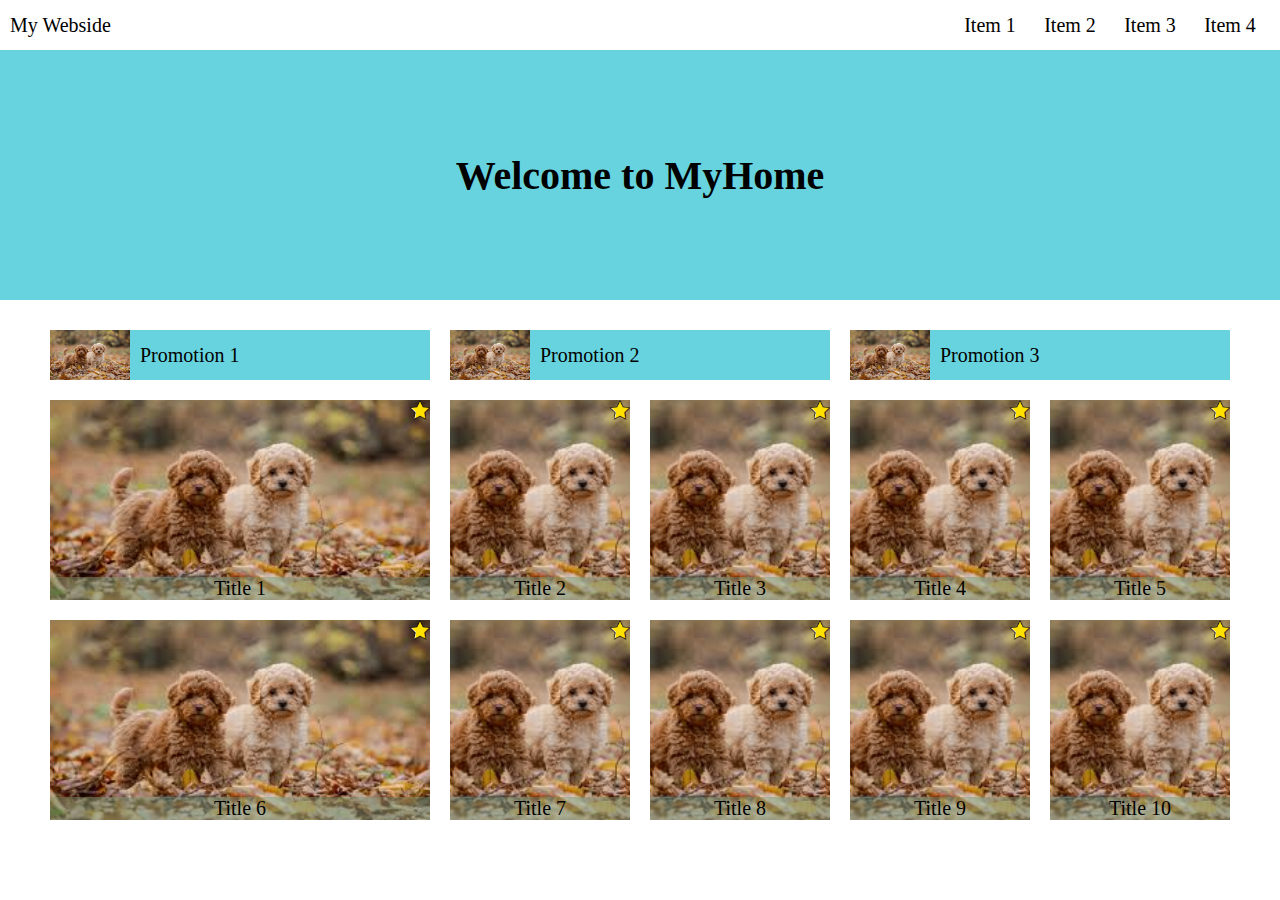
<file: index.html>
<!DOCTYPE html>
<html lang="en">
<head>
    <meta charset="UTF-8">
    <meta name="viewport" content="width=device-width, initial-scale=1.0">
    <title>My Website</title>
    <link rel="stylesheet" href="layout.css"/>
    <script src="menu.js" defer></script>
</head>
<body>
    <div class="header">
        
        <div class="left">
            <div class="my_web">My Webside</div>
        </div>
        <div class="right">
            <div class="item desktop_menu">Item 1</div>
            <div class="item desktop_menu">Item 2</div>
            <div class="item desktop_menu">Item 3</div>
            <div class="item desktop_menu">Item 4</div>
            <button id="menu_button" class="mobile_menu_icon mobile_menu" onclick="toggleMobileMenu()">
                <img id="menu_icon" class="mobile_button" src="menu_icon.png"/>
            </div>
        </div>
    </div>

    <div id="mobile_menu_content" class="mobile_menu_content">
        <div class="mobile_item">Item 1</div>
        <div class="mobile_item">Item 2</div>
        <div class="mobile_item">Item 3</div>
        <div class="mobile_item">Item 4</div>
        <button class="mobile_cancel_icon" onclick="cancelMobileMenu()">
            <img class="cancel_button" src="cancel.png"/>
        </div>
    </div>
    
    <div class="centered-text">Welcome to MyHome</div>
    <div class="content">
        <div class = "raw_promotion">
            <div class = "raw_promotion_small">
                <div class="image_small"></div>
                <div class="promotion">Promotion 1</div>
            </div>
            <div class = "raw_promotion_small">
                <div class="image_small"></div>
                <div class="promotion">Promotion 2</div>
            </div>
            <div class = "raw_promotion_small">
                <div class="image_small"></div>
                <div class="promotion">Promotion 3</div>
            </div>
        </div>

        <div class = "raw_normal">
            
            <div class="raw_normal_image_big">
                <div class="image_star"></div>
                <div class="text_overlay">
                    <div class="title">Title 1</div>
                </div>
            </div>
            <div class = "raw_normal_image_mid">
                <div class="image_star"></div>
                <div class="title">Title 2</div>
            </div>

            <div class = "raw_normal_image_mid">
                <div class="image_star"></div>
                <div class="title">Title 3</div>
            </div>
            
            <div class = "raw_normal_image_mid">
                <div class="image_star"></div>
                <div class="title">Title 4</div>
            </div>

           

            <div class = "raw_normal_image_mid">
                <div class="image_star"></div>
                <div class="title">Title 5</div>
            </div>

            <div class="raw_normal_image_big">
                <div class="image_star"></div>
                <div class="title">Title 6</div>
            </div>
                
            
            <div class = "raw_normal_image_mid">
                <div class="image_star"></div>
                <div class="title">Title 7</div>
            </div>

            <div class = "raw_normal_image_mid">
                <div class="image_star"></div>
                <div class="title">Title 8</div>
            </div>
            
            <div class = "raw_normal_image_mid">
                <div class="image_star"></div>
                <div class="title">Title 9</div>
            </div>

            <div class = "raw_normal_image_mid">
                <div class="image_star"></div>
                <div class="title">Title 10</div>
            </div>

        </div>


    </div>
          
</body>
</html>
</file>
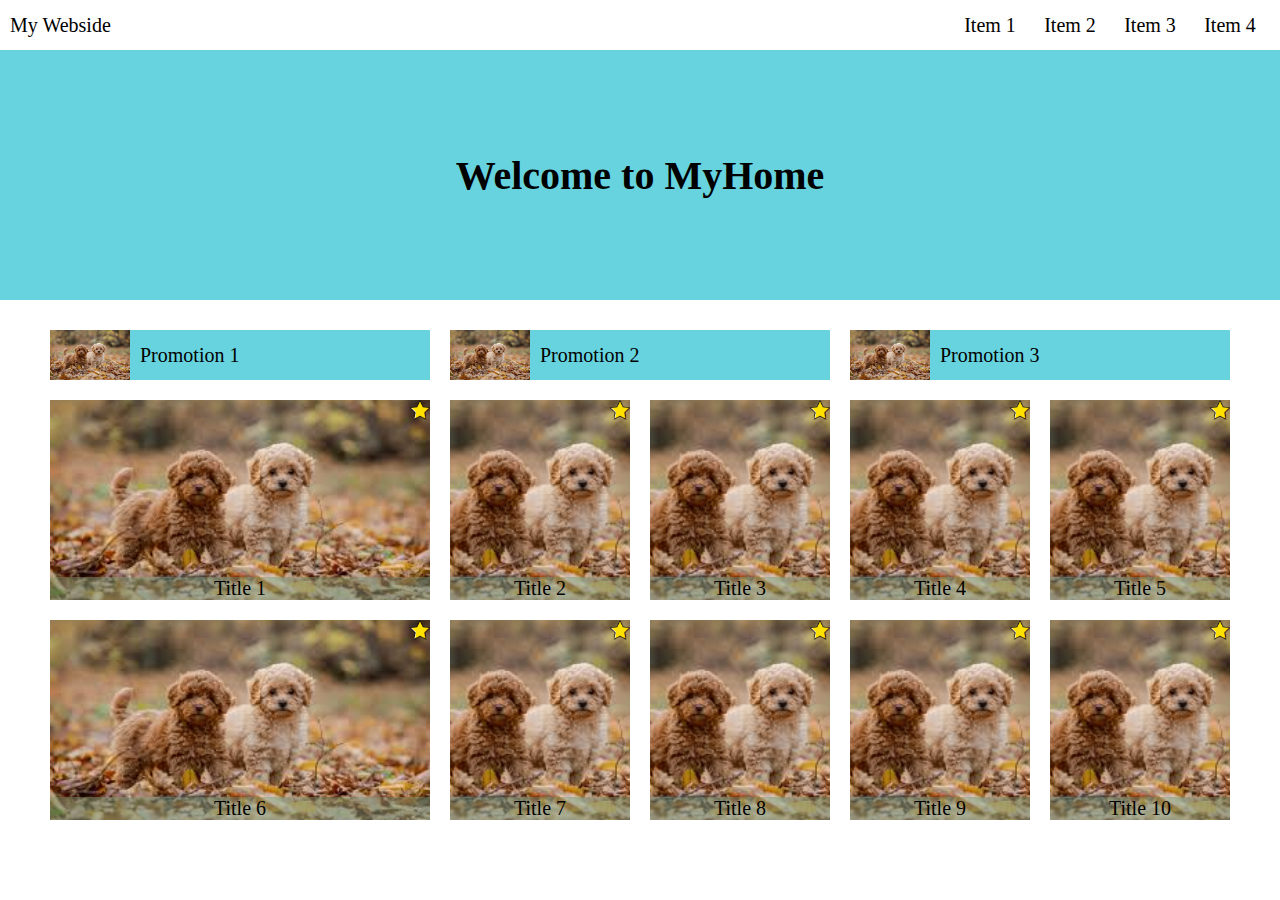
<file: week1/index.html>
<!DOCTYPE html>
<html lang="en">
<head>
    <meta charset="UTF-8">
    <meta name="viewport" content="width=device-width, initial-scale=1.0">
    <title>My Website</title>
    <link rel="stylesheet" href="layout.css"/>
    <script src="menu.js" defer></script>
</head>
<body>
    <div class="header">
        
        <div class="left">
            <div class="my_web">My Webside</div>
        </div>
        <div class="right">
            <div class="item desktop_menu">Item 1</div>
            <div class="item desktop_menu">Item 2</div>
            <div class="item desktop_menu">Item 3</div>
            <div class="item desktop_menu">Item 4</div>
            <button id="menu_button" class="mobile_menu_icon mobile_menu" onclick="toggleMobileMenu()">
                <img id="menu_icon" class="mobile_button" src="menu_icon.png"/>
            </div>
        </div>
    </div>

    <div id="mobile_menu_content" class="mobile_menu_content">
        <div class="mobile_item">Item 1</div>
        <div class="mobile_item">Item 2</div>
        <div class="mobile_item">Item 3</div>
        <div class="mobile_item">Item 4</div>
        <button class="mobile_cancel_icon" onclick="cancelMobileMenu()">
            <img class="cancel_button" src="cancel.png"/>
        </div>
    </div>
    
    <div class="centered-text">Welcome to MyHome</div>
    <div class="content">
        <div class = "raw_promotion">
            <div class = "raw_promotion_small">
                <div class="image_small"></div>
                <div class="promotion">Promotion 1</div>
            </div>
            <div class = "raw_promotion_small">
                <div class="image_small"></div>
                <div class="promotion">Promotion 2</div>
            </div>
            <div class = "raw_promotion_small">
                <div class="image_small"></div>
                <div class="promotion">Promotion 3</div>
            </div>
        </div>

        <div class = "raw_normal">
            
            <div class="raw_normal_image_big">
                <div class="image_star"></div>
                <div class="text_overlay">
                    <div class="title">Title 1</div>
                </div>
            </div>
            <div class = "raw_normal_image_mid">
                <div class="image_star"></div>
                <div class="title">Title 2</div>
            </div>

            <div class = "raw_normal_image_mid">
                <div class="image_star"></div>
                <div class="title">Title 3</div>
            </div>
            
            <div class = "raw_normal_image_mid">
                <div class="image_star"></div>
                <div class="title">Title 4</div>
            </div>

           

            <div class = "raw_normal_image_mid">
                <div class="image_star"></div>
                <div class="title">Title 5</div>
            </div>

            <div class="raw_normal_image_big">
                <div class="image_star"></div>
                <div class="title">Title 6</div>
            </div>
                
            
            <div class = "raw_normal_image_mid">
                <div class="image_star"></div>
                <div class="title">Title 7</div>
            </div>

            <div class = "raw_normal_image_mid">
                <div class="image_star"></div>
                <div class="title">Title 8</div>
            </div>
            
            <div class = "raw_normal_image_mid">
                <div class="image_star"></div>
                <div class="title">Title 9</div>
            </div>

            <div class = "raw_normal_image_mid">
                <div class="image_star"></div>
                <div class="title">Title 10</div>
            </div>

        </div>


    </div>
          
</body>
</html>
</file>
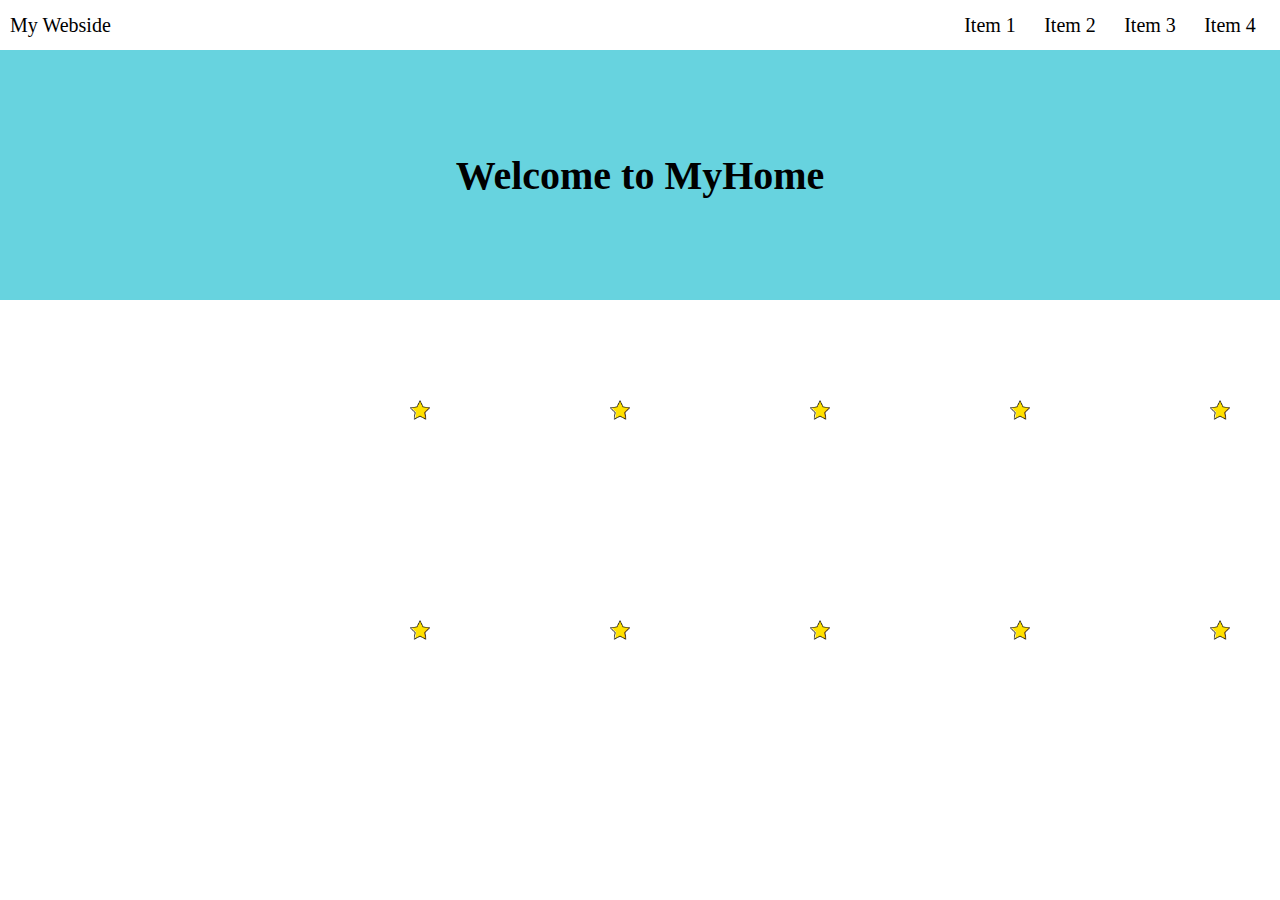
<file: week3/index.html>
<!DOCTYPE html>
<html lang="en">
<head>
    <meta charset="UTF-8">
    <meta name="viewport" content="width=device-width, initial-scale=1.0">
    <title>My Website</title>
    <link rel="stylesheet" href="layout.css"/>
    <script src="menu.js" defer></script>
</head>
<body>
    <div class="header">
        
        <div class="left">
            <div class="my_web">My Webside</div>
        </div>
        <div class="right">
            <div class="item desktop_menu">Item 1</div>
            <div class="item desktop_menu">Item 2</div>
            <div class="item desktop_menu">Item 3</div>
            <div class="item desktop_menu">Item 4</div>
            <button id="menu_button" class="mobile_menu_icon mobile_menu" onclick="toggleMobileMenu()">
                <img id="menu_icon" class="mobile_button" src="img/menu_icon.png"/>
            </div>
        </div>
    </div>

    <div id="mobile_menu_content" class="mobile_menu_content">
        <div class="mobile_item">Item 1</div>
        <div class="mobile_item">Item 2</div>
        <div class="mobile_item">Item 3</div>
        <div class="mobile_item">Item 4</div>
        <button class="mobile_cancel_icon" onclick="cancelMobileMenu()">
            <img class="cancel_button" src="img/cancel.png"/>
        </div>
    </div>
    
    <div class="centered-text">Welcome to MyHome</div>
    <div class="content">
        <div class = "raw_promotion">
            <div class = "raw_promotion_small" id = "promotion1Text">
                <div class="image_small" id = "promotion1"></div>
                
            </div>
            <div class = "raw_promotion_small" id = "promotion2Text" >
                <div class="image_small" id = "promotion2"></div>
                
            </div>
            <div class = "raw_promotion_small" id = "promotion3Text" >
                <div class="image_small" id = "promotion3"></div>
            
            </div>
        </div>

        <div class = "raw_normal">
            
            <div class="raw_normal_image_big" id = "title1">
                <div class="image_star"></div>

            </div>
            <div class = "raw_normal_image_mid" id = "title2">
                <div class="image_star"></div>

            </div>

            <div class = "raw_normal_image_mid" id = "title3">
                <div class="image_star"></div>

            </div>
            
            <div class = "raw_normal_image_mid" id = "title4">
                <div class="image_star"></div>

            </div>

           

            <div class = "raw_normal_image_mid" id = "title5">
                <div class="image_star"></div>
            </div>

            <div class="raw_normal_image_big" id = "title6">
                <div class="image_star"></div>
            </div>
                
            
            <div class = "raw_normal_image_mid" id = "title7">
                <div class="image_star"></div>
            </div>

            <div class = "raw_normal_image_mid" id = "title8">
                <div class="image_star"></div>
            </div>
            
            <div class = "raw_normal_image_mid" id = "title9">
                <div class="image_star"></div>
            </div>

            <div class = "raw_normal_image_mid" id = "title10">
                <div class="image_star"></div>
            </div>

        </div>


    </div>
          
</body>
</html>
</file>
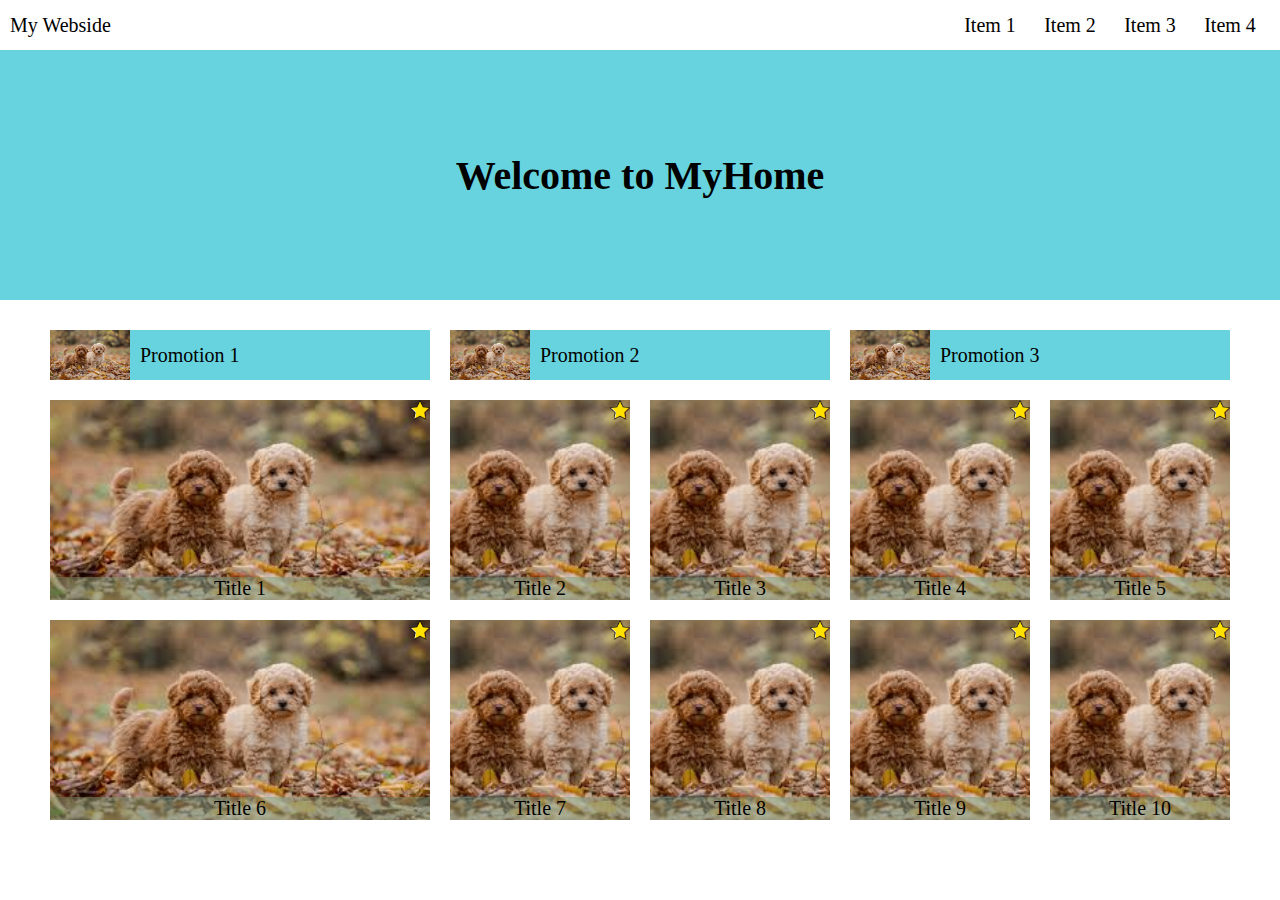
<file: index.html.html>
<!DOCTYPE html>
<html lang="en">
<head>
    <meta charset="UTF-8">
    <meta name="viewport" content="width=device-width, initial-scale=1.0">
    <title>My Website</title>
    <link rel="stylesheet" href="layout.css"/>
    <script src="menu.js" defer></script>
</head>
<body>
    <div class="header">
        
        <div class="left">
            <div class="my_web">My Webside</div>
        </div>
        <div class="right">
            <div class="item desktop_menu">Item 1</div>
            <div class="item desktop_menu">Item 2</div>
            <div class="item desktop_menu">Item 3</div>
            <div class="item desktop_menu">Item 4</div>
            <button id="menu_button" class="mobile_menu_icon mobile_menu" onclick="toggleMobileMenu()">
                <img id="menu_icon" class="mobile_button" src="menu_icon.png"/>
            </div>
        </div>
    </div>

    <div id="mobile_menu_content" class="mobile_menu_content">
        <div class="mobile_item">Item 1</div>
        <div class="mobile_item">Item 2</div>
        <div class="mobile_item">Item 3</div>
        <div class="mobile_item">Item 4</div>
        <button class="mobile_cancel_icon" onclick="cancelMobileMenu()">
            <img class="cancel_button" src="cancel.png"/>
        </div>
    </div>
    
    <div class="centered-text">Welcome to MyHome</div>
    <div class="content">
        <div class = "raw_promotion">
            <div class = "raw_promotion_small">
                <div class="image_small"></div>
                <div class="promotion">Promotion 1</div>
            </div>
            <div class = "raw_promotion_small">
                <div class="image_small"></div>
                <div class="promotion">Promotion 2</div>
            </div>
            <div class = "raw_promotion_small">
                <div class="image_small"></div>
                <div class="promotion">Promotion 3</div>
            </div>
        </div>

        <div class = "raw_normal">
            
            <div class="raw_normal_image_big">
                <div class="image_star"></div>
                <div class="text_overlay">
                    <div class="title">Title 1</div>
                </div>
            </div>
            <div class = "raw_normal_image_mid">
                <div class="image_star"></div>
                <div class="title">Title 2</div>
            </div>

            <div class = "raw_normal_image_mid">
                <div class="image_star"></div>
                <div class="title">Title 3</div>
            </div>
            
            <div class = "raw_normal_image_mid">
                <div class="image_star"></div>
                <div class="title">Title 4</div>
            </div>

           

            <div class = "raw_normal_image_mid">
                <div class="image_star"></div>
                <div class="title">Title 5</div>
            </div>

            <div class="raw_normal_image_big">
                <div class="image_star"></div>
                <div class="title">Title 6</div>
            </div>
                
            
            <div class = "raw_normal_image_mid">
                <div class="image_star"></div>
                <div class="title">Title 7</div>
            </div>

            <div class = "raw_normal_image_mid">
                <div class="image_star"></div>
                <div class="title">Title 8</div>
            </div>
            
            <div class = "raw_normal_image_mid">
                <div class="image_star"></div>
                <div class="title">Title 9</div>
            </div>

            <div class = "raw_normal_image_mid">
                <div class="image_star"></div>
                <div class="title">Title 10</div>
            </div>

        </div>


    </div>
          
</body>
</html>
</file>
<file: layout.css>
body {
    margin: 0;
    padding:0;
}

/*mobile&desktop 開關*/
.desktop_menu {
    display:block;
}

.mobile_menu{
    display:none;
}

/*first raw*/
.header {
    display:flex;
    margin:10px;
    height:30px

}
.left{
    flex:none;
    height:30px;
    width:50%;
    font-size: 20px;

}
.right{
    display:flex;
    flex:none;
    width:50%;
    justify-content: flex-end;
    align-items: center;
    font-size: 20px;
}

/*text*/
.my_web{
    flex:none;
    text-align: left;
    line-height: 30px;
}

.item{
    flex:none;
    width:80px;
    text-align: center;
    line-height: 30px;
}

/*mobile component*/
.mobile_item{
    flex:none;
    width:80px;
    text-align: center;
    margin-top:30px;
    font-size:20px
}
.mobile_button{
    display:flex;
    justify-content: flex-end;
    align-items: center;
    width:30px;
    height:30px;
}
.mobile_menu_icon {
    background: none;
    border: none;
    cursor: pointer; /* 鼠标悬停时显示手型 */
    padding: 0;
}

.mobile_menu_content{
    display: none;
    align-items: center;
    width:60%;
    height: 100%;
    flex-direction: column;
    background-color: white;
    position:fixed;
    right:0;
    top:0;
    box-shadow: 0 4px 8px 0 rgba(0, 0, 0, 0.2), 0 6px 20px 0 rgba(0, 0, 0, 0.19);
    z-index: 9999;
}
/*mobile component_cancel*/
.mobile_cancel_icon {
    background: none;
    border: none;
    cursor: pointer; /* 鼠标悬停时显示手型 */
    padding: 0;
    position: fixed;
    right:5px;
    top:5px;
}
.cancel_button{
    width:30px;
    height:30px;
}

/*raw2_center*/
.centered-text {
    display: flex;
    justify-content: center; /*水平方向上的对齐方式*/
    align-items: center ; /*垂直方向上的对齐方式*/
    background-color: rgb(103, 211, 223) ;
    height: 250px;
    font-size: 40px;
    font-weight:bold;
    text-align: center;
}

.content {
    /*background-color: rgb(223, 103, 211) ;*/
    margin:20px auto; /*上下留20px, 左右置中*/
    width: 1200px
}

.raw_promotion {
    display:flex;
    /*background-color: rgb(201, 223, 103) ;*/
    width: 1200px;
    margin-left: 0px;
}

.raw_promotion_small {
    display:flex;
    flex:none;
    width: 380px;
    margin: 10px;
   

}
.image_small {
    flex: none;
    width: 80px;
    height: 50px;
    /*margin-left:20px;*/
    background-image: url(image.jpg);
    background-size: cover;
    background-repeat: no-repeat;
    background-position: center ;
}

.promotion {
    flex: auto;
    background-color: rgb(103, 211, 223) ;
    /* margin-left: 20px; 设置左邊留白为 10px */
    text-align: left; /* 文本左对齐 */
    padding-left: 10px; /* 设置左内边距为 10px，使文本与图片之间保持适当的距离 */
    display: flex; /* 使用 Flex 布局 */
    align-items: center; /* 垂直居中 */
    font-size: 20px;
}

/*raw 3*/
.raw_normal {
    display:flex;
    flex-wrap: wrap;
    /*background-color: rgb(201, 223, 103) ;*/
    width: 1200px;
    /*margin-left: -10px; 原本是20*/
    /*margin:10px*/
   
}


.raw_normal_image_big {
    flex:none;
    width: 380px;
    height: 200px;
    margin:10px; /*原本是left 20*/
    background-image: url(image.jpg);
    background-size: 380px auto;
    background-repeat: no-repeat;
    background-position: center ;
    position: relative;
}


.raw_normal_image_mid {
    flex: none;
    width: 180px;
    height: 200px;
    margin:10px;/*原本是left 20*/
    background-image: url(image.jpg);
    background-size: 380px auto;
    background-repeat: no-repeat;
    background-position: center ;
    position: relative;
}


.image_star{
    width: 20px;
    height: 20px;
    background-size: contain;
    background-image: url(star.png);
    background-position: right;
    background-repeat: no-repeat;
    position:absolute;
    top:0;
    right:0;
}


.title{
    width: 100%;
    background-color: rgba(124, 151, 120, 0.5); /* 设置透明黑色背景 */
    color: rgb(1, 1, 1); /* 设置文字颜色为白色 */
    text-align: center;
    font-size: 20px;
    position:absolute;
    bottom:0;
}

@media screen and (max-width: 1200px){
    .content{
        flex-wrap: wrap;
        width: 90%;
    }
    .raw_promotion{
        flex-wrap: wrap;
        width: 100%;
    }
    .raw_promotion_small{
        width:45%;
        flex-grow: 1;
    }
    .raw_normal{
        flex-wrap:wrap;
        width:100%;
    }
    .raw_normal_image_big{
        width:20%;
        flex-grow: 1;
        background-size: cover;
    }
    .raw_normal_image_mid{
        width:20%;
        flex-grow: 1;
        background-size: cover;
    }
}

@media screen and (max-width: 600px){
    .content{
        flex-wrap: wrap;
        width: 90%;
    }
    .raw_promotion{
        flex-wrap: wrap;
        width: 100%;
    }
    .raw_promotion_small{
        margin-left:0px;
        margin-right:0px;
        width:100%;
        
    }
    .raw_normal{
        flex-wrap:wrap;
        width:100%;
    }
    .raw_normal_image_big{
        width:100%;
        margin-left:0px;
        margin-right:0px;
        background-size: cover;
    }
    .raw_normal_image_mid{
        width:100%;
        margin-left:0px;
        margin-right:0px;
        background-size: cover;
    }
    .desktop_menu {
        display:none;
    }
    
    .mobile_menu{
        display:block;
    }

}
</file>
<file: week1/layout.css>
body {
    margin: 0;
    padding:0;
}

/*mobile&desktop 開關*/
.desktop_menu {
    display:block;
}

.mobile_menu{
    display:none;
}

/*first raw*/
.header {
    display:flex;
    margin:10px;
    height:30px

}
.left{
    flex:none;
    height:30px;
    width:50%;
    font-size: 20px;

}
.right{
    display:flex;
    flex:none;
    width:50%;
    justify-content: flex-end;
    align-items: center;
    font-size: 20px;
}

/*text*/
.my_web{
    flex:none;
    text-align: left;
    line-height: 30px;
}

.item{
    flex:none;
    width:80px;
    text-align: center;
    line-height: 30px;
}

/*mobile component*/
.mobile_item{
    flex:none;
    width:80px;
    text-align: center;
    margin-top:30px;
    font-size:20px
}
.mobile_button{
    display:flex;
    justify-content: flex-end;
    align-items: center;
    width:30px;
    height:30px;
}
.mobile_menu_icon {
    background: none;
    border: none;
    cursor: pointer; /* 鼠标悬停时显示手型 */
    padding: 0;
}

.mobile_menu_content{
    display: none;
    align-items: center;
    width:60%;
    height: 100%;
    flex-direction: column;
    background-color: white;
    position:fixed;
    right:0;
    top:0;
    box-shadow: 0 4px 8px 0 rgba(0, 0, 0, 0.2), 0 6px 20px 0 rgba(0, 0, 0, 0.19);
    z-index: 9999;
}
/*mobile component_cancel*/
.mobile_cancel_icon {
    background: none;
    border: none;
    cursor: pointer; /* 鼠标悬停时显示手型 */
    padding: 0;
    position: fixed;
    right:5px;
    top:5px;
}
.cancel_button{
    width:30px;
    height:30px;
}

/*raw2_center*/
.centered-text {
    display: flex;
    justify-content: center; /*水平方向上的对齐方式*/
    align-items: center ; /*垂直方向上的对齐方式*/
    background-color: rgb(103, 211, 223) ;
    height: 250px;
    font-size: 40px;
    font-weight:bold;
    text-align: center;
}

.content {
    /*background-color: rgb(223, 103, 211) ;*/
    margin:20px auto; /*上下留20px, 左右置中*/
    width: 1200px
}

.raw_promotion {
    display:flex;
    /*background-color: rgb(201, 223, 103) ;*/
    width: 1200px;
    margin-left: 0px;
}

.raw_promotion_small {
    display:flex;
    flex:none;
    width: 380px;
    margin: 10px;
   

}
.image_small {
    flex: none;
    width: 80px;
    height: 50px;
    /*margin-left:20px;*/
    background-image: url(image.jpg);
    background-size: cover;
    background-repeat: no-repeat;
    background-position: center ;
}

.promotion {
    flex: auto;
    background-color: rgb(103, 211, 223) ;
    /* margin-left: 20px; 设置左邊留白为 10px */
    text-align: left; /* 文本左对齐 */
    padding-left: 10px; /* 设置左内边距为 10px，使文本与图片之间保持适当的距离 */
    display: flex; /* 使用 Flex 布局 */
    align-items: center; /* 垂直居中 */
    font-size: 20px;
}

/*raw 3*/
.raw_normal {
    display:flex;
    flex-wrap: wrap;
    /*background-color: rgb(201, 223, 103) ;*/
    width: 1200px;
    /*margin-left: -10px; 原本是20*/
    /*margin:10px*/
   
}


.raw_normal_image_big {
    flex:none;
    width: 380px;
    height: 200px;
    margin:10px; /*原本是left 20*/
    background-image: url(image.jpg);
    background-size: 380px auto;
    background-repeat: no-repeat;
    background-position: center ;
    position: relative;
}


.raw_normal_image_mid {
    flex: none;
    width: 180px;
    height: 200px;
    margin:10px;/*原本是left 20*/
    background-image: url(image.jpg);
    background-size: 380px auto;
    background-repeat: no-repeat;
    background-position: center ;
    position: relative;
}


.image_star{
    width: 20px;
    height: 20px;
    background-size: contain;
    background-image: url(star.png);
    background-position: right;
    background-repeat: no-repeat;
    position:absolute;
    top:0;
    right:0;
}


.title{
    width: 100%;
    background-color: rgba(124, 151, 120, 0.5); /* 设置透明黑色背景 */
    color: rgb(1, 1, 1); /* 设置文字颜色为白色 */
    text-align: center;
    font-size: 20px;
    position:absolute;
    bottom:0;
}

@media screen and (max-width: 1200px){
    .content{
        flex-wrap: wrap;
        width: 90%;
    }
    .raw_promotion{
        flex-wrap: wrap;
        width: 100%;
    }
    .raw_promotion_small{
        width:45%;
        flex-grow: 1;
    }
    .raw_normal{
        flex-wrap:wrap;
        width:100%;
    }
    .raw_normal_image_big{
        width:20%;
        flex-grow: 1;
        background-size: cover;
    }
    .raw_normal_image_mid{
        width:20%;
        flex-grow: 1;
        background-size: cover;
    }
}

@media screen and (max-width: 600px){
    .content{
        flex-wrap: wrap;
        width: 90%;
    }
    .raw_promotion{
        flex-wrap: wrap;
        width: 100%;
    }
    .raw_promotion_small{
        margin-left:0px;
        margin-right:0px;
        width:100%;
        
    }
    .raw_normal{
        flex-wrap:wrap;
        width:100%;
    }
    .raw_normal_image_big{
        width:100%;
        margin-left:0px;
        margin-right:0px;
        background-size: cover;
    }
    .raw_normal_image_mid{
        width:100%;
        margin-left:0px;
        margin-right:0px;
        background-size: cover;
    }
    .desktop_menu {
        display:none;
    }
    
    .mobile_menu{
        display:block;
    }

}
</file>
<file: week3/layout.css>
body {
    margin: 0;
    padding:0;
}

/*mobile&desktop 開關*/
.desktop_menu {
    display:block;
}

.mobile_menu{
    display:none;
}

/*first raw*/
.header {
    display:flex;
    margin:10px;
    height:30px

}
.left{
    flex:none;
    height:30px;
    width:50%;
    font-size: 20px;

}
.right{
    display:flex;
    flex:none;
    width:50%;
    justify-content: flex-end;
    align-items: center;
    font-size: 20px;
}

/*text*/
.my_web{
    flex:none;
    text-align: left;
    line-height: 30px;
}

.item{
    flex:none;
    width:80px;
    text-align: center;
    line-height: 30px;
}

/*mobile component*/
.mobile_item{
    flex:none;
    width:80px;
    text-align: center;
    margin-top:30px;
    font-size:20px
}
.mobile_button{
    display:flex;
    justify-content: flex-end;
    align-items: center;
    width:30px;
    height:30px;
}
.mobile_menu_icon {
    background: none;
    border: none;
    cursor: pointer; /* 鼠标悬停时显示手型 */
    padding: 0;
}

.mobile_menu_content{
    display: none;
    align-items: center;
    width:60%;
    height: 100%;
    flex-direction: column;
    background-color: white;
    position:fixed;
    right:0;
    top:0;
    box-shadow: 0 4px 8px 0 rgba(0, 0, 0, 0.2), 0 6px 20px 0 rgba(0, 0, 0, 0.19);
    z-index: 9999;
}
/*mobile component_cancel*/
.mobile_cancel_icon {
    background: none;
    border: none;
    cursor: pointer; /* 鼠标悬停时显示手型 */
    padding: 0;
    position: fixed;
    right:5px;
    top:5px;
}
.cancel_button{
    width:30px;
    height:30px;
}

/*raw2_center*/
.centered-text {
    display: flex;
    justify-content: center; /*水平方向上的对齐方式*/
    align-items: center ; /*垂直方向上的对齐方式*/
    background-color: rgb(103, 211, 223) ;
    height: 250px;
    font-size: 40px;
    font-weight:bold;
    text-align: center;
}

.content {
    /*background-color: rgb(223, 103, 211) ;*/
    margin:20px auto; /*上下留20px, 左右置中*/
    width: 1200px
}

.raw_promotion {
    display:flex;
    /*background-color: rgb(201, 223, 103) ;*/
    width: 1200px;
    margin-left: 0px;
}

.raw_promotion_small {
    display:flex;
    flex:none;
    width: 380px;
    margin: 10px;
   

}
.image_small {
    flex: none;
    width: 80px;
    height: 50px;
    /*margin-left:20px;*/
    /*background-image: url(img/image.jpg);*/
    background-size: cover;
    background-repeat: no-repeat;
    background-position: center ;
}

/*promotion 的文字*/
.promotionText {
    flex: auto;
    background-color: rgb(103, 211, 223) ;
    /* margin-left: 20px; 设置左邊留白为 10px */
    text-align: left; /* 文本左对齐 */
    padding-left: 10px; /* 设置左内边距为 10px，使文本与图片之间保持适当的距离 */
    display: flex; /* 使用 Flex 布局 */
    align-items: center; /* 垂直居中 */
    font-size: 20px;
    font-weight: bold;
}

/*raw 3*/
.raw_normal {
    display:flex;
    flex-wrap: wrap;
    /*background-color: rgb(201, 223, 103) ;*/
    width: 1200px;
    /*margin-left: -10px; 原本是20*/
    /*margin:10px*/
   
}


.raw_normal_image_big {
    flex:none;
    width: 380px;
    height: 200px;
    margin:10px; /*原本是left 20*/
    /*background-image: url(img/image.jpg);*/
    background-size: 380px auto;
    background-repeat: no-repeat;
    background-position: center ;
    position: relative;
}

.image_big {
    flex:none;
    width: 100%;
    height: 100%;
    background-size: cover;
    background-repeat: no-repeat;
    background-position: center ;
    position: relative;
    z-index: -1;

}


.raw_normal_image_mid {
    flex: none;
    width: 180px;
    height: 200px;
    margin:10px;/*原本是left 20*/
    /*background-image: url(img/image.jpg);*/
    background-size: 380px auto;
    background-repeat: no-repeat;
    background-position: center ;
    position: relative;
}



.image_star{
    width: 20px;
    height: 20px;
    background-size: contain;
    background-image: url(img/star.png);
    background-position: right;
    background-repeat: no-repeat;
    position:absolute;
    top:0;
    right:0;
}

/*title 的文字*/
.titleText{
    width: 100%;
    background-color: rgba(124, 151, 120, 0.5); /* 设置透明黑色背景 */
    color: rgb(1, 1, 1); /* 设置文字颜色为白色 */
    text-align: center;
    font-size: 20px;
    position:absolute;
    bottom:0;
    font-weight:bold;
    white-space:nowrap; /* 不換行 */
    overflow:hidden;
    text-overflow: ellipsis; /* 使用省略號表示被截斷的部分 */
}

@media screen and (max-width: 1200px){
    .content{
        flex-wrap: wrap;
        width: 90%;
    }
    .raw_promotion{
        flex-wrap: wrap;
        width: 100%;
    }
    .raw_promotion_small{
        width:45%;
        flex-grow: 1;
    }
    .raw_normal{
        flex-wrap:wrap;
        width:100%;
    }
    .raw_normal_image_big{
        width:20%;
        flex-grow: 1;
        background-size: cover;
    }
    .raw_normal_image_mid{
        width:20%;
        flex-grow: 1;
        background-size: cover;
    }
}

@media screen and (max-width: 600px){
    .content{
        flex-wrap: wrap;
        width: 90%;
    }
    .raw_promotion{
        flex-wrap: wrap;
        width: 100%;
    }
    .raw_promotion_small{
        margin-left:0px;
        margin-right:0px;
        width:100%;
        
    }
    .raw_normal{
        flex-wrap:wrap;
        width:100%;
    }
    .raw_normal_image_big{
        width:100%;
        margin-left:0px;
        margin-right:0px;
        background-size: cover;
    }
    .raw_normal_image_mid{
        width:100%;
        margin-left:0px;
        margin-right:0px;
        background-size: cover;
    }
    .desktop_menu {
        display:none;
    }
    
    .mobile_menu{
        display:block;
    }

}
</file>
